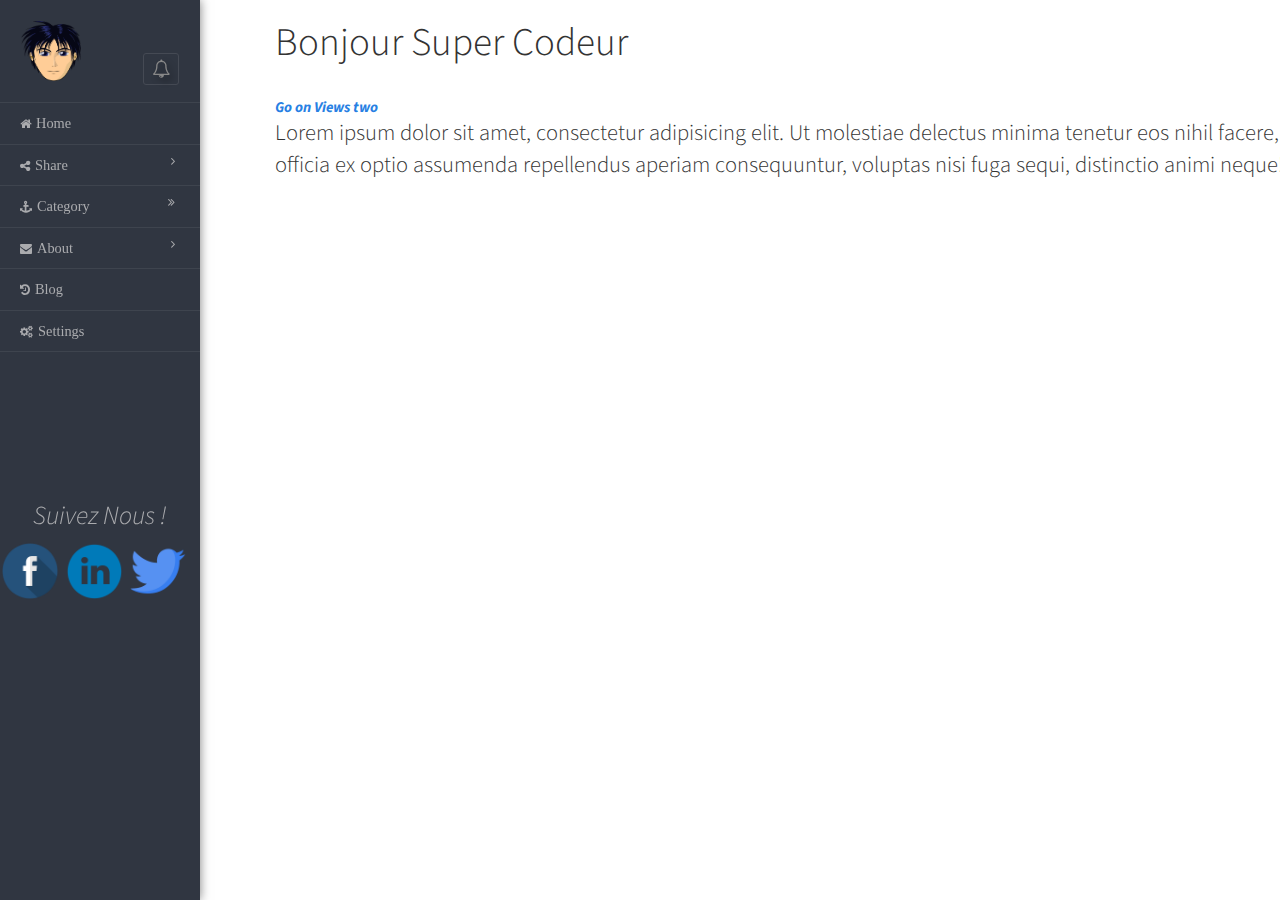
<file: index.html>
<!doctype html>
<html ng-app="TelApp">
<head>
	<meta charset="utf-8">
	<title>COOL</title>
	<meta http-equiv="X-UA-Compatible" content="IE=edge,chrome=1">
	<meta name="viewport" content="width=device-width, initial-scale=1">
	<link rel="stylesheet" href="css/app.css">
	<link href="http://netdna.bootstrapcdn.com/font-awesome/4.2.0/css/font-awesome.min.css" rel="stylesheet" type="text/css">
	<link rel="stylesheet" href="bootstrap/css/bootstrap.css">
	<link rel="stylesheet" href="css/polices_robot.css"/>
	<script type="text/javascript" src="js/angular.min.js"></script>
	<script type="text/javascript" src="js/angular-route.min.js"></script>


	<!-- Start  HEAD section -->
<link rel="stylesheet" type="text/css" href="engine1/style.css" />
<script type="text/javascript" src="engine1/jquery.js"></script>
<!--section -->

</head>

<body>

<!-- Script Angular Js -->
<!--  -->
	<script type="text/javascript">

																// <!-- Création de Modules -->
																var TelApp = angular.module('TelApp',['ngRoute']);
																// <!-- Création de Modules -->

																	// Création des routes
																	// Navigation des Page (SINGLE APPLICATION PAGES)
																	TelApp.config(function($routeProvider){
																		$routeProvider
																		.when('/',{
																			templateUrl : 'partials/vue1.html',
																			controller : 'MyFirstController'
																		})  
																		.when('/vue2',{
																			templateUrl : 'partials/vue2.html',
																			controller : 'MyFirstController'
																		})  	
																		.when('/vue3',{
																			templateUrl : 'partials/vue3.html',
																			controller : 'MyFirstController'
																		})  
																		.when('/vue4',{
																			templateUrl : 'partials/vue4.html',
																			controller : 'MyFirstController'
																		}) 
																		 .when('/vue5',{
																			templateUrl : 'partials/vue5.html',
																			controller : 'MyFirstController'
																		})  
																		  .when('/vue6',{
																			templateUrl : 'partials/vue6.html',
																			controller : 'MyFirstController'
																		})  
																		   .when('/vue7',{
																			templateUrl : 'partials/vue7.html',
																			controller : 'MyFirstController'
																		})  
																			.when('/vue8',{
																			templateUrl : 'partials/vue8.html',
																			controller : 'MyFirstController'
																		})  
																			.when('/vue9',{
																			templateUrl : 'partials/vue9.html',
																			controller : 'MyFirstController'
																		})  
																			.when('/vue10',{
																			templateUrl : 'partials/vue10.html',
																			controller : 'MyFirstController'
																		})  
																			.when('/vue11',{
																			templateUrl : 'partials/vue11.html',
																			controller : 'MyFirstController'
																		})  
																			.when('/vue12',{
				   templateUrl : 'partials/vue12.html',
				   controller : 'MyFirstController'
				  })  
					.when('/vue13',{
																			templateUrl : 'partials/vue13.html',
																			controller : 'MyFirstController'
																		})  

																		.otherwise({redirectTo : '/'});                 
																	});
																	// Création des routes
																</script>

<!--  -->													
<!-- Script Angular Js -->


	

															
											<!-- Code De LA sidebar Start -->
																								<!--  -->
			<div class="container">
			<div class="row">
						<div class="col-lg-12 col-md-12 col-xs-12">
							<div class="col-lg-1 col-xs-1">
					
																<div class="page-container">

																	<div class="sidebar-menu">
																		<header class="logo"> <a href="" class="sidebar-icon"> <span class="fa fa-bell-o"></span> </a> <a href="#"> 
																		<!-- <span id="logo" class="fa fa-html5 fa-5x"></span>  -->
																			<img  src="views/yosh.png" height="60px" width="60px" alt="Logo"/> 
																		</a> </header>
																		<div style="border-top:1px solid rgba(69, 74, 84, 0.7)"></div>
																		<div class="menu">
																			<ul id="menu" >
																				<li><a id="none" href="#!/vue1"><i class="fa fa-home"></i><span>Home</span></a></li>
																				<li><a id="none" href="#!/vue2"><i class="fa fa-share-alt"></i><span>Share</span><span class="fa fa-angle-right" style="float: right"></span></a>
																					<ul>
																						<li><a id="none" href="#"><i class="fa fa-facebook"></i> Facebook</a></li>
																						<li><a id="none" href="#"><i class="fa fa-twitter"></i> Twitter</a></li>
																						<li><a id="none" href="#"><i class="fa fa-pinterest"></i> Pinterest</a></li>
																					</ul>
																				</li>
																				<li><a  id="none" href="#!/vue3"><i class="fa fa-anchor"></i><span>Category</span><span class="fa fa-angle-double-right" style="float: right"></span></a>
																					<ul>
																						<li style="width: 120px" ><a id="none" href="#vue4">Vue 4<i class="fa fa-angle-right" style="float: right; margin-right: -8px; margin-top: 2px;"></i></a>
																							<ul>
																								<li><a id="none" href="#!/vue5">Vue 5</a></li>
																								<li><a id="none" href="#!/vue6">Vue 6</a></li>
																								<li><a id="none" href="#!/vue7">Vue 7</a></li>
																							</ul>
																						</li>
																						<li><a id="none" href="#!/vue8">Galery vue 8</a></li>
																					</ul>
																				</li>
																				<li><a id="none" href="#!/vue9"><i class="fa fa-envelope"></i><span>About</span><span class="fa fa-angle-right" style="float: right"></span></a>
																					<ul>
																						<li><a id="none" href="#!/vue10">Contact us</a></li>
																						<li><a id="none" href="#!/vue11">About us</a></li>
																					</ul>
																				</li>

																				<li><a id="none" href="#!/vue12"><i class="fa fa-history"></i><span>Blog</span></a></li>
																				<li><a id="none" href="#!/vue13"><i class="fa fa-gears"></i><span>Settings</span></a></li>

																				<!-- retour a la ligne pour espacer la partie " Suivez Nous ! "-->
																				<br><br>	<br><br>	<br><br>

																				<!-- SUIVEZ NOUS ! -->
																				<!--  -->

																				<h3 class=" text-center"><i> Suivez Nous !</i></h3>
																				<a href=""><img  src="views/F.png" height="60px" width="60px" alt="Logo"/> </a>
																				<a href="">	<img  src="views/L.png" height="60px" width="60px" alt="Logo"/></a>
																				<a href=""><img  src="views/T.png" height="60px" width="60px" alt="Logo"/> </a>

																				<!--  -->
																				<!-- SUIVEZ NOUS ! -->
																					
																				 
																					
																			</ul>
																		</div>
																	</div>
																</div>


										<!-- div de bootstrap -->
							</div> <!-- col 1 bootstrap -->		
							<div class="col-lg-11  col-xs-10 col-xs-offset-2 col-md-10 col-md-offset-2">				
											<!-- Affichage des routes -->
																<!--  -->

																<div ng-view></div>

																<!--  -->
																<!-- Affichage des routes -->
							
							</div> <!-- div col 9 -->
	</div> <!-- col 12 bootstrap -->	
			</div> <!-- row1 bootstrap -->	
  ...
</div>   <!-- container 1 bootstrap -->	

		  <!-- div de bootstrap -->
																<!--  -->
											<!-- Code De LA sidebar End -->

															
																<!-- Le Script de La sidebar -->
																<!--  -->
																<script>
																	var toggle = true;

																	$(".sidebar-icon").click(function() {                
																		if (toggle)
																		{
																			$(".page-container").addClass("sidebar-collapsed").removeClass("sidebar-collapsed-back");
																			$("#menu span").css({"position":"absolute"});
																		}
																		else
																		{
																			$(".page-container").removeClass("sidebar-collapsed").addClass("sidebar-collapsed-back");
																			setTimeout(function() {
																				$("#menu span").css({"position":"relative"});
																			}, 400);
																		}

																		toggle = !toggle;
																	});
																</script>
																<!--  -->
																<!-- Le Script de La sidebar -->



																		<!-- Sources -->
																	<script src="jquery/jquery3.0.js"></script> 
																	<!-- <script src="http://code.jquery.com/jquery-2.1.1.min.js"></script>  -->
																<script src="bootstrap/js/bootstrap.min.js"></script> 
																<!-- Sources -->

															</body>
															</html>
</file>
<file: css/app.css>
@import url(http://fonts.googleapis.com/css?family=Roboto);

html,
body {
  height: 100%;
  font-family: "Roboto , Tahoma";  
}

#none{
  text-decoration: none;
}
span,li{
  font-size: 1.2em;
}
a,
a:hover,
a:active { text-decoration: none; }

a {
  color: #008DE7;
  font-style: italic;
    font-weight: 700;
}

a:hover { transition: all 200ms ease-in-out; }

.page-container {
  min-width: 1260px;
  position: relative;
  top: 0;
  left: 0;
  right: 0;
  bottom: 0;
  width: 100%;
  height: 100%;
  margin: 0px auto;
}

.content {
  max-width: 800px;
  min-width: 600px;
  display: block;
  padding: 50px;
  margin: 50px auto;
  box-shadow: 0px 0px 10px 0px rgba(0, 0, 0, 0.1);
  /*background-color: #ffffff;*/
  overflow: hidden;
}

.page-container.sidebar-collapsed {
  padding-right: 65px;
  transition: all 100ms linear;
  transition-delay: 300ms;
}

.page-container.sidebar-collapsed-back {
  padding-right: 280px;
  transition: all 100ms linear;
}

.page-container.sidebar-collapsed .sidebar-menu {
  width: 65px;
  transition: all 100ms ease-in-out;
  transition-delay: 300ms;
}

.page-container.sidebar-collapsed-back .sidebar-menu {
  width: 280px;
  transition: all 100ms ease-in-out;
}

.page-container.sidebar-collapsed .sidebar-icon {
  transform: rotate(90deg);
  transition: all 300ms ease-in-out;
}

.page-container.sidebar-collapsed-back .sidebar-icon {
  transform: rotate(0deg);
  transition: all 300ms ease-in-out;
}

.page-container.sidebar-collapsed .logo {
  padding: 21px;
  height: 136px;
  box-sizing: border-box;
  transition: all 100ms ease-in-out;
  transition-delay: 300ms;
}

.page-container.sidebar-collapsed-back .logo {
  width: 100%;
  padding: 21px;
  height: 136px;
  box-sizing: border-box;
  transition: all 100ms ease-in-out;
}

.page-container.sidebar-collapsed #logo {
  opacity: 0;
  transition: all 200ms ease-in-out;
}

.page-container.sidebar-collapsed-back #logo {
  opacity: 1;
  transition: all 200ms ease-in-out;
  transition-delay: 300ms;
}

.page-container.sidebar-collapsed #menu span {
  opacity: 0;
  transition: all 50ms linear;
}

.page-container.sidebar-collapsed-back #menu span {
  opacity: 1;
  transition: all 200ms linear;
  transition-delay: 300ms;
}

.sidebar-menu {
  position: fixed;
  float: left;
  width: 200px;
  top: 0;
  left: 0;
  bottom: 0;
  background-color: #303641;
  color: #aaabae;
  font-family: "Segoe UI";
  box-shadow: 0px 0px 10px 0px rgba(0, 0, 0, 0.5);
  z-index: 1;
}

#menu {
  list-style: none;
  margin: 0;
  padding: 0;
  margin-bottom: 20px;
}

#menu li {
  position: relative;
  margin: 0;
  font-size: 12px;
  border-bottom: 1px solid rgba(69, 74, 84, 0.7);
  padding: 0;
}

#menu li ul {
  opacity: 0;
  height: 0px;
}

#menu li a {
  font-style: normal;
  font-weight: 400;
  position: relative;
  display: block;
  padding: 10px 20px;
  color: #aaabae;
  white-space: nowrap;
  z-index: 2;
}

#menu li a:hover {
  color: white;
  background-color: orange;
  transition: color 250ms ease-in-out, background-color 250ms ease-in-out;
}

#menu li.active > a {
  background-color: #2b303a;
  color:white;
}

#menu ul li { background-color: #2b303a; }

#menu ul {
  list-style-type: none;
  margin: 0;
  padding: 0;
}

#menu li ul {
  position: absolute;
  visibility: hidden;
  left: 100%;
  top: -1px;
  background-color: #2b303a;
  box-shadow: 0px 0px 10px 0px rgba(0, 0, 0, 0.5);
  opacity: 0;
  transition: opacity 0.1s linear;
  border-top: 1px solid rgba(69, 74, 84, 0.7);
}

#menu li:hover > ul {
  visibility: visible;
  opacity: 1;
}

#menu li li ul {
  left: 100%;
  visibility: hidden;
  top: -1px;
  opacity: 0;
  transition: opacity 0.1s linear;
}

#menu li li:hover ul {
  visibility: visible;
  opacity: 1;
}

#menu .fa { margin-right: 5px; }

.logo {
  width: 100%;
  padding: 21px;
  box-sizing: border-box;
}

.sidebar-icon {
  position: relative;
  float: right;
  margin-top: 32px;
  border: 1px solid #454a54;
  text-align: center;
  line-height: 1;
  font-size: 18px;
  padding: 6px 8px;
  border-radius: 3px;
  color: #888;
  background-clip: padding-box;
  text-shadow: 4px 4px 6px rgba(0,0,0,0.4);
}

/*#logo
{
    width: 150px;
    height: 64px;
    vertical-align: middle;
    -webkit-filter: drop-shadow(0px 0px 10px rgba(0,0,0,0.5));
}*/


.fa-html5 {
  color: #fff;
  margin-left: 50px;
}
</file>
<file: css/polices_robot.css>
/* cyrillic-ext */
@font-face {
  font-family: 'Roboto';
  font-style: normal;
  font-weight: 400;
  src: local('Roboto'), local('Roboto-Regular'), url(https://fonts.gstatic.com/s/roboto/v16/ek4gzZ-GeXAPcSbHtCeQI_esZW2xOQ-xsNqO47m55DA.woff2) format('woff2');
  unicode-range: U+0460-052F, U+20B4, U+2DE0-2DFF, U+A640-A69F;
}
/* cyrillic */
@font-face {
  font-family: 'Roboto';
  font-style: normal;
  font-weight: 400;
  src: local('Roboto'), local('Roboto-Regular'), url(https://fonts.gstatic.com/s/roboto/v16/mErvLBYg_cXG3rLvUsKT_fesZW2xOQ-xsNqO47m55DA.woff2) format('woff2');
  unicode-range: U+0400-045F, U+0490-0491, U+04B0-04B1, U+2116;
}
/* greek-ext */
@font-face {
  font-family: 'Roboto';
  font-style: normal;
  font-weight: 400;
  src: local('Roboto'), local('Roboto-Regular'), url(https://fonts.gstatic.com/s/roboto/v16/-2n2p-_Y08sg57CNWQfKNvesZW2xOQ-xsNqO47m55DA.woff2) format('woff2');
  unicode-range: U+1F00-1FFF;
}
/* greek */
@font-face {
  font-family: 'Roboto';
  font-style: normal;
  font-weight: 400;
  src: local('Roboto'), local('Roboto-Regular'), url(https://fonts.gstatic.com/s/roboto/v16/u0TOpm082MNkS5K0Q4rhqvesZW2xOQ-xsNqO47m55DA.woff2) format('woff2');
  unicode-range: U+0370-03FF;
}
/* vietnamese */
@font-face {
  font-family: 'Roboto';
  font-style: normal;
  font-weight: 400;
  src: local('Roboto'), local('Roboto-Regular'), url(https://fonts.gstatic.com/s/roboto/v16/NdF9MtnOpLzo-noMoG0miPesZW2xOQ-xsNqO47m55DA.woff2) format('woff2');
  unicode-range: U+0102-0103, U+1EA0-1EF9, U+20AB;
}
/* latin-ext */
@font-face {
  font-family: 'Roboto';
  font-style: normal;
  font-weight: 400;
  src: local('Roboto'), local('Roboto-Regular'), url(https://fonts.gstatic.com/s/roboto/v16/Fcx7Wwv8OzT71A3E1XOAjvesZW2xOQ-xsNqO47m55DA.woff2) format('woff2');
  unicode-range: U+0100-024F, U+1E00-1EFF, U+20A0-20AB, U+20AD-20CF, U+2C60-2C7F, U+A720-A7FF;
}
/* latin */
@font-face {
  font-family: 'Roboto';
  font-style: normal;
  font-weight: 400;
  src: local('Roboto'), local('Roboto-Regular'), url(https://fonts.gstatic.com/s/roboto/v16/CWB0XYA8bzo0kSThX0UTuA.woff2) format('woff2');
  unicode-range: U+0000-00FF, U+0131, U+0152-0153, U+02C6, U+02DA, U+02DC, U+2000-206F, U+2074, U+20AC, U+2212, U+2215;
}
</file>
<file: engine1/style.css>
/*
 *	generated by WOW Slider 8.7
 *	template Convex
 */
@import url(https://fonts.googleapis.com/css?family=Gurajada&subset=latin,telugu);
@font-face {
  font-family: 'ws-ctrl-convex';
  src: url('ws-ctrl-convex.eot');
  src: url('ws-ctrl-convex.eot#iefix') format('embedded-opentype'),
       url('ws-ctrl-convex.svg#ws-ctrl-convex') format('svg');
  font-weight: normal;
  font-style: normal;
}
@font-face {
  font-family: 'ws-ctrl-convex';
  src: url('[data-uri]') format('woff'),
       url('[data-uri]') format('truetype');
}
#wowslider-container1 { 
	display: table;
	zoom: 1; 
	position: relative;
	width: 100%;
	max-width: 640px;
	max-height:480px;
	margin:0px auto 0px;
	z-index:90;
	text-align:left; /* reset align=center */
	font-size: 10px;
	text-shadow: none; /* fix some user styles */

	/* reset box-sizing (to boostrap friendly) */
	-webkit-box-sizing: content-box;
	-moz-box-sizing: content-box;
	box-sizing: content-box; 
}
* html #wowslider-container1{ width:640px }
#wowslider-container1 .ws_images ul{
	position:relative;
	width: 10000%; 
	height:100%;
	left:0;
	list-style:none;
	margin:0;
	padding:0;
	border-spacing:0;
	overflow: visible;
	/*table-layout:fixed;*/
}
#wowslider-container1 .ws_images ul li{
	position: relative;
	width:1%;
	height:100%;
	line-height:0; /*opera*/
	overflow: hidden;
	float:left;
	/*font-size:0;*/
	padding:0 0 0 0 !important;
	margin:0 0 0 0 !important;
}

#wowslider-container1 .ws_images{
	position: relative;
	left:0;
	top:0;
	height:100%;
	max-height:480px;
	max-width: 640px;
	vertical-align: top;
	border:none;
	overflow: hidden;
}
#wowslider-container1 .ws_images ul a{
	width:100%;
	height:100%;
	max-height:480px;
	display:block;
	color:transparent;
}
#wowslider-container1 img{
	max-width: none !important;
}
#wowslider-container1 .ws_images .ws_list img,
#wowslider-container1 .ws_images > div > img{
	width:100%;
	border:none 0;
	max-width: none;
	padding:0;
	margin:0;
}
#wowslider-container1 .ws_images > div > img {
	max-height:480px;
}

#wowslider-container1 .ws_images iframe {
	position: absolute;
	z-index: -1;
}

#wowslider-container1 .ws-title > div {
	display: inline-block !important;
}

#wowslider-container1 a{ 
	text-decoration: none; 
	outline: none; 
	border: none; 
}

#wowslider-container1  .ws_bullets { 
	float: left;
	position:absolute;
	z-index:70;
}
#wowslider-container1  .ws_bullets div{
	position:relative;
	float:left;
	font-size: 0px;
}
/* compatibility with Joomla styles */
#wowslider-container1  .ws_bullets a {
	line-height: 0;
}

#wowslider-container1  .ws_script{
	display:none;
}
#wowslider-container1 sound, 
#wowslider-container1 object{
	position:absolute;
}

/* prevent some of users reset styles */
#wowslider-container1 .ws_effect {
	position: static;
	width: 100%;
	height: 100%;
}

#wowslider-container1 .ws_photoItem {
	border: 2em solid #fff;
	margin-left: -2em;
	margin-top: -2em;
}
#wowslider-container1 .ws_cube_side {
	background: #A6A5A9;
}


#wowslider-container1.ws_gestures {
	cursor: -webkit-grab;
	cursor: -moz-grab;
	cursor: url("[data-uri]"), move;
}
#wowslider-container1.ws_gestures.ws_grabbing {
	cursor: -webkit-grabbing;
	cursor: -moz-grabbing;
	cursor: url("[data-uri]"), move;
}

/* hide controls when video start play */
#wowslider-container1.ws_video_playing .ws_bullets,
#wowslider-container1.ws_video_playing .ws_fullscreen,
#wowslider-container1.ws_video_playing .ws_next,
#wowslider-container1.ws_video_playing .ws_prev {
	display: none;
}


/* youtube/vimeo buttons */
#wowslider-container1 .ws_video_btn {
	position: absolute;
	display: none;
	cursor: pointer;
	top: 0;
	left: 0;
	width: 100%;
	height: 100%;
	z-index: 55;
}
#wowslider-container1 .ws_video_btn.ws_youtube,
#wowslider-container1 .ws_video_btn.ws_vimeo {
	display: block;
}
#wowslider-container1 .ws_video_btn div {
	position: absolute;
	background-image: url(./playvideo.png);
	background-size: 200%;
	top: 50%;
	left: 50%;
	width: 7em;
	height: 5em;
	margin-left: -3.5em;
	margin-top: -2.5em;
}
#wowslider-container1 .ws_video_btn.ws_youtube div {
	background-position: 0 0;
}
#wowslider-container1 .ws_video_btn.ws_youtube:hover div {
	background-position: 100% 0;
}
#wowslider-container1 .ws_video_btn.ws_vimeo div {
	background-position: 0 100%;
}
#wowslider-container1 .ws_video_btn.ws_vimeo:hover div {
	background-position: 100% 100%;
}

#wowslider-container1 .ws_playpause.ws_hide {
	display: none !important;
}
/* bullets */
#wowslider-container1  .ws_bullets { 
	padding: 0px; 
}
#wowslider-container1 .ws_bullets a { 
	position:relative;
	display: inline-block;
	width: 0;
	margin: 3px 5px;
	padding: 8px;	

	-webkit-perspective: 80px;
	perspective: 80px;
} 
#wowslider-container1 .ws_bullets a > span {
	position:absolute;
	display: block;
	top:0;
	right: 0;
	height:100%;
	width:100%;
	-webkit-transform-style: preserve-3d;
	transform-style: preserve-3d;

	-webkit-transition: -webkit-transform 0.5s ease;
  	transition: -webkit-transform 0.5s ease, transform 0.5s ease;
}

#wowslider-container1 .ws_bullets a > span:before,
#wowslider-container1 .ws_bullets a > span:after {
	content: '';
	display: block;
	height:100%;
	background: #54acd2;

  	-webkit-transform: rotateX(-90deg) translateZ(-8px) translateY(8px);
  	transform: rotateX(-90deg) translateZ(-8px) translateY(8px);
}
#wowslider-container1 .ws_bullets a > span:after {
	position: absolute;
	top: 0;
	left: 0;
	width: 100%;
	height: 100%;
  	background: #1A2223;
  	-webkit-transform: rotateX(0deg);
  	transform: rotateX(0deg);
}

#wowslider-container1 .ws_bullets a.ws_overbull > span,
#wowslider-container1 .ws_bullets a.ws_selbull > span {
    -webkit-transform: rotateX(-90deg) translateZ(8px) translateY(8px);
    transform: rotateX(-90deg) translateZ(8px) translateY(8px);
}




/* play/pause, arrows */
#wowslider-container1 a.ws_next,
#wowslider-container1 a.ws_prev,
#wowslider-container1 .ws_playpause {
	position:absolute;
	font: 2em "ws-ctrl-convex";
	width: 2.5em;
	height: 2.5em;
	top:50%;
	
	margin-top: -1.25em;
	color: #ffffff;
	z-index: 100;

	-webkit-perspective: 20em;
	perspective: 20em;
}
#wowslider-container1 a.ws_next {
	right: 0;
}
#wowslider-container1 a.ws_prev {
	left: 0;
}
#wowslider-container1 .ws_playpause {
	left:50%;
	margin-left:-1.25em;
}

#wowslider-container1 a.ws_next > span,
#wowslider-container1 a.ws_prev > span,
#wowslider-container1 .ws_playpause > span,
#wowslider-container1 .ws_bullets a > span {
	display: block;
	-webkit-transform-style: preserve-3d;
	transform-style: preserve-3d;

	-webkit-transition: -webkit-transform 0.5s ease;
  	transition: -webkit-transform 0.5s ease, transform 0.5s ease;
}


#wowslider-container1 a.ws_next > span:before,
#wowslider-container1 a.ws_prev > span:before,
#wowslider-container1 .ws_playpause > span:before,
#wowslider-container1 a.ws_next > span:after,
#wowslider-container1 a.ws_prev > span:after,
#wowslider-container1 .ws_playpause > span:after {
	display: block;
	text-align: center;
	line-height: 2.5em;
	height:100%;
	background: #54acd2;
	color: #1A2223;

  	-webkit-transform: rotateX(-90deg) translateZ(-1.25em) translateY(1.25em);
  	transform: rotateX(-90deg) translateZ(-1.25em) translateY(1.25em);
}
#wowslider-container1 .ws_play > span:before,
#wowslider-container1 .ws_play > span:after{
	content:"\e800";
}
#wowslider-container1 .ws_pause > span:before,
#wowslider-container1 .ws_pause > span:after{
	content:"\e801";
}
#wowslider-container1 a.ws_next > span:before,
#wowslider-container1 a.ws_next > span:after {
	content:'\e803';
}
#wowslider-container1 a.ws_prev > span:before,
#wowslider-container1 a.ws_prev > span:after {
	content:'\e802';
}

#wowslider-container1 a.ws_next > span:after,
#wowslider-container1 a.ws_prev > span:after,
#wowslider-container1 .ws_playpause > span:after {
	position: absolute;
	top: 0;
	left: 0;
	width: 100%;
	height: 100%;
  	-webkit-transform: rotateX(0deg);
  	transform: rotateX(0deg);
  	background: #1A2223;
	color: #54acd2;
}

#wowslider-container1 a.ws_next:hover > span,
#wowslider-container1 a.ws_prev:hover > span,
#wowslider-container1 .ws_playpause:hover > span {
    -webkit-transform: rotateX(-90deg) translateZ(1.25em) translateY(1.25em);
    transform: rotateX(-90deg) translateZ(1.25em) translateY(1.25em);
}/* bottom center */
#wowslider-container1  .ws_bullets {
	bottom:1.5em;
	left:50%;
}
#wowslider-container1  .ws_bullets div{
	left:-50%;
}#wowslider-container1 .ws-title{
	font: 1.2em 'Gurajada', serif;
	position: absolute;
	left: 2em;
	margin-right:10em;
	z-index: 50;

	color:#fff;
	padding: 1em;
	bottom: 30px;
	top: auto;
	opacity: 1;
}
#wowslider-container1 .ws-title div,#wowslider-container1 .ws-title span{
	display:inline-block;
	padding: 0.1em 0.6em;
	background-color: #1A2223;
	color: #54acd2;
}
#wowslider-container1 .ws-title div{
	display:block;
	margin-top:0.5em;
	font-size: 1.3em;
}
#wowslider-container1 .ws-title span{
	text-transform: uppercase;	
	font-size: 2em;
}#wowslider-container1 .ws_images > ul{
	animation: wsBasic 44s infinite;
	-moz-animation: wsBasic 44s infinite;
	-webkit-animation: wsBasic 44s infinite;
}
@keyframes wsBasic{0%{left:-0%} 4.55%{left:-0%} 9.09%{left:-100%} 13.64%{left:-100%} 18.18%{left:-200%} 22.73%{left:-200%} 27.27%{left:-300%} 31.82%{left:-300%} 36.36%{left:-400%} 40.91%{left:-400%} 45.45%{left:-500%} 50%{left:-500%} 54.55%{left:-600%} 59.09%{left:-600%} 63.64%{left:-700%} 68.18%{left:-700%} 72.73%{left:-800%} 77.27%{left:-800%} 81.82%{left:-900%} 86.36%{left:-900%} 90.91%{left:-1000%} 95.45%{left:-1000%} }
@-moz-keyframes wsBasic{0%{left:-0%} 4.55%{left:-0%} 9.09%{left:-100%} 13.64%{left:-100%} 18.18%{left:-200%} 22.73%{left:-200%} 27.27%{left:-300%} 31.82%{left:-300%} 36.36%{left:-400%} 40.91%{left:-400%} 45.45%{left:-500%} 50%{left:-500%} 54.55%{left:-600%} 59.09%{left:-600%} 63.64%{left:-700%} 68.18%{left:-700%} 72.73%{left:-800%} 77.27%{left:-800%} 81.82%{left:-900%} 86.36%{left:-900%} 90.91%{left:-1000%} 95.45%{left:-1000%} }
@-webkit-keyframes wsBasic{0%{left:-0%} 4.55%{left:-0%} 9.09%{left:-100%} 13.64%{left:-100%} 18.18%{left:-200%} 22.73%{left:-200%} 27.27%{left:-300%} 31.82%{left:-300%} 36.36%{left:-400%} 40.91%{left:-400%} 45.45%{left:-500%} 50%{left:-500%} 54.55%{left:-600%} 59.09%{left:-600%} 63.64%{left:-700%} 68.18%{left:-700%} 72.73%{left:-800%} 77.27%{left:-800%} 81.82%{left:-900%} 86.36%{left:-900%} 90.91%{left:-1000%} 95.45%{left:-1000%} }

#wowslider-container1 .ws_bulframe div div{
	height: auto;
}

@media all and (max-width:760px) {
	#wowslider-container1 .ws_fullscreen {
		display: block;
	}
}
@media all and (max-width:400px){
	#wowslider-container1 .ws_controls,
	#wowslider-container1 .ws_bullets,
	#wowslider-container1 .ws_thumbs{
		display: none
	}
}
</file>
